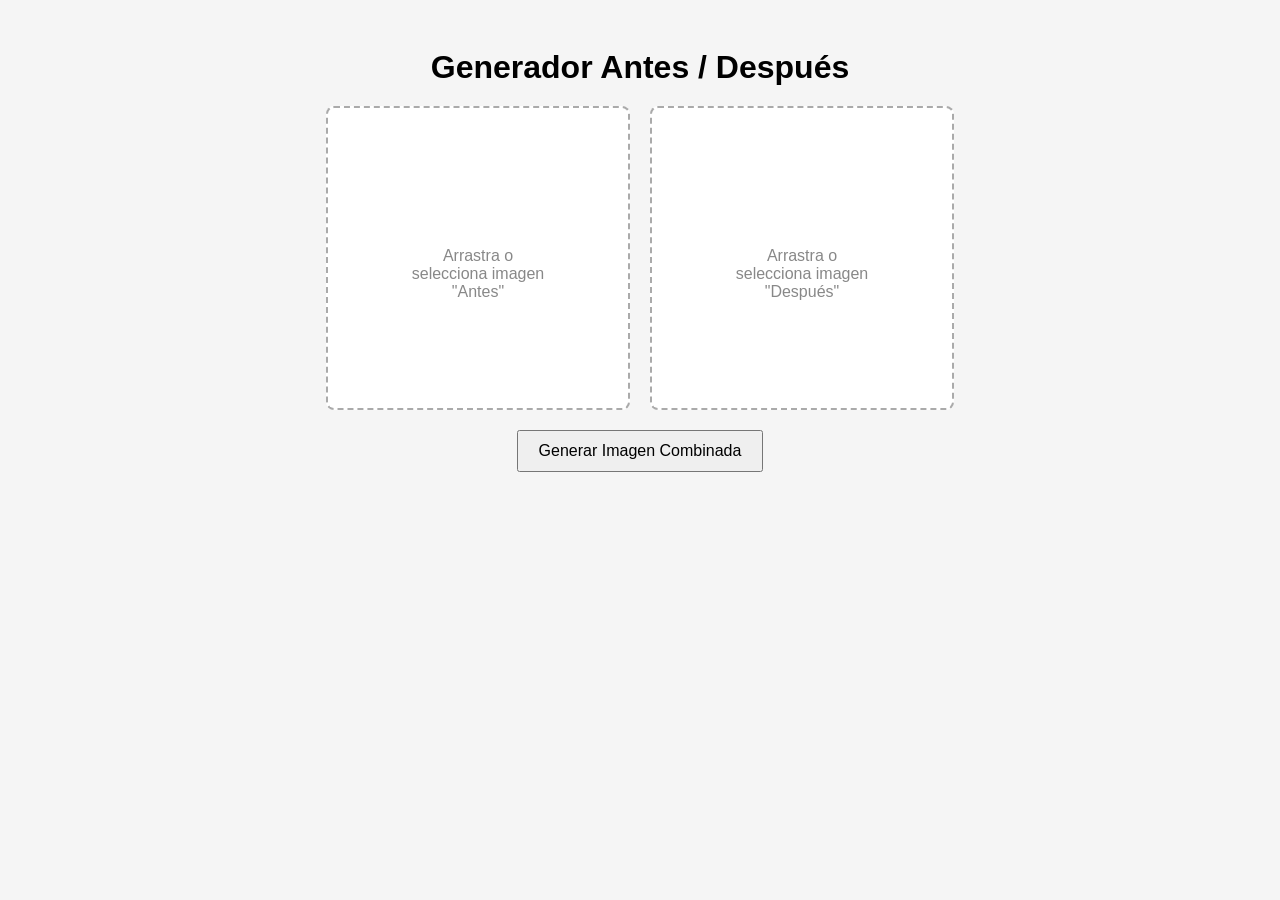
<file: index.html>
<!DOCTYPE html>
<html lang="es">

<head>
  <meta charset="UTF-8">
  <meta name="viewport" content="width=device-width, initial-scale=1.0">
  <title>Generador Antes / Después</title>
  <style>
    body {
      font-family: Arial, sans-serif;
      background-color: #f5f5f5;
      display: flex;
      flex-direction: column;
      align-items: center;
      padding: 20px;
    }

    h1 {
      margin-bottom: 20px;
    }

    .container {
      display: flex;
      gap: 20px;
      margin-bottom: 20px;
      flex-wrap: wrap;
    }

    .dropzone {
      border: 2px dashed #aaa;
      border-radius: 8px;
      width: 300px;
      height: 300px;
      display: flex;
      align-items: center;
      justify-content: center;
      position: relative;
      background-color: #fff;
      text-align: center;
      cursor: pointer;
    }

    .dropzone img {
      max-width: 100%;
      max-height: 100%;
      object-fit: contain;
    }

    .dropzone p {
      position: absolute;
      top: 50%;
      left: 50%;
      transform: translate(-50%, -50%);
      color: #888;
      font-size: 16px;
    }

    #generateBtn {
      padding: 10px 20px;
      font-size: 16px;
      cursor: pointer;
      margin-bottom: 20px;
    }

    #resultContainer {
      background-color: #fff;
      padding: 20px;
      border: 1px solid #ccc;
      width: 100%;
      max-width: 100%;
    }

    canvas {
      display: block;
      margin-bottom: 10px;
      width: 100%;
      height: auto;
    }

    .downloadBtn {
      padding: 8px 16px;
      font-size: 14px;
      cursor: pointer;
    }
  </style>
</head>

<body>
  <h1>Generador Antes / Después</h1>
  <div class="container">
    <div class="dropzone" id="beforeDrop">
      <p>Arrastra o selecciona imagen "Antes"</p>
      <input type="file" accept="image/*" style="display:none">
    </div>
    <div class="dropzone" id="afterDrop">
      <p>Arrastra o selecciona imagen "Después"</p>
      <input type="file" accept="image/*" style="display:none">
    </div>
  </div>
  <button id="generateBtn">Generar Imagen Combinada</button>
  <div id="resultContainer" style="display:none;">
    <canvas id="resultCanvas"></canvas>
    <button class="downloadBtn" id="downloadBtn">Descargar Imagen</button>
  </div>

  <script>
    const beforeDrop = document.getElementById('beforeDrop');
    const afterDrop = document.getElementById('afterDrop');
    const generateBtn = document.getElementById('generateBtn');
    const resultContainer = document.getElementById('resultContainer');
    const resultCanvas = document.getElementById('resultCanvas');
    const downloadBtn = document.getElementById('downloadBtn');

    let beforeImage = null;
    let afterImage = null;

    function handleDrop(e, type) {
      e.preventDefault();
      const file = e.dataTransfer.files[0];
      if (!file) return;
      loadFile(file, type);
    }

    function handleFileSelect(e, type) {
      const file = e.target.files[0];
      if (!file) return;
      loadFile(file, type);
    }

    function loadFile(file, type) {
      const reader = new FileReader();
      reader.onload = function (event) {
        const img = new Image();
        img.onload = () => {
          if (type === 'before') beforeImage = img;
          if (type === 'after') afterImage = img;
          displayImage(img, type);
        }
        img.src = event.target.result;
      }
      reader.readAsDataURL(file);
    }

    function displayImage(img, type) {
      const dropzone = type === 'before' ? beforeDrop : afterDrop;
      dropzone.innerHTML = '';
      dropzone.appendChild(img);
    }

    [beforeDrop, afterDrop].forEach((dropzone, idx) => {
      const type = idx === 0 ? 'before' : 'after';
      dropzone.addEventListener('dragover', e => e.preventDefault());
      dropzone.addEventListener('drop', e => handleDrop(e, type));
      dropzone.addEventListener('click', () => dropzone.querySelector('input').click());
      dropzone.querySelector('input').addEventListener('change', e => handleFileSelect(e, type));
    });

    generateBtn.addEventListener('click', () => {
      if (!beforeImage || !afterImage) {
        alert('Por favor, selecciona ambas imágenes.');
        return;
      }

      const gap = 10;
      const textSpace = 50;
      const screenWidth = window.innerWidth;
      const maxVisualWidth = screenWidth * 0.45;

      // Escalar imágenes proporcionalmente para 50% del ancho de pantalla
      const scaleBefore = maxVisualWidth / beforeImage.width;
      const scaleAfter = maxVisualWidth / afterImage.width;

      const beforeW = beforeImage.width * scaleBefore;
      const beforeH = beforeImage.height * scaleBefore;
      const afterW = afterImage.width * scaleAfter;
      const afterH = afterImage.height * scaleAfter;

      const targetHeight = Math.max(beforeH, afterH);

      resultCanvas.width = beforeW + afterW + gap;
      resultCanvas.height = targetHeight + textSpace;

      const ctx = resultCanvas.getContext('2d');

      ctx.fillStyle = '#fff';
      ctx.fillRect(0, 0, resultCanvas.width, resultCanvas.height);

      ctx.drawImage(beforeImage, 0, 0, beforeW, beforeH);
      ctx.drawImage(afterImage, beforeW + gap, 0, afterW, afterH);

      ctx.fillStyle = '#000';
      ctx.font = '30px Arial';
      ctx.textAlign = 'center';
      ctx.fillText('Antes', beforeW / 2, targetHeight + 30);
      ctx.fillText('Después', beforeW + gap + afterW / 2, targetHeight + 30);

      resultContainer.style.display = 'block';
    });

    // Descargar exactamente como se ve en pantalla
    downloadBtn.addEventListener('click', () => {
      resultCanvas.toBlob(function (blob) {
        const link = document.createElement('a');
        link.download = 'antes_despues.png';
        link.href = URL.createObjectURL(blob);
        link.click();
      }, 'image/png');
    });
  </script>
</body>

</html>
</file>
